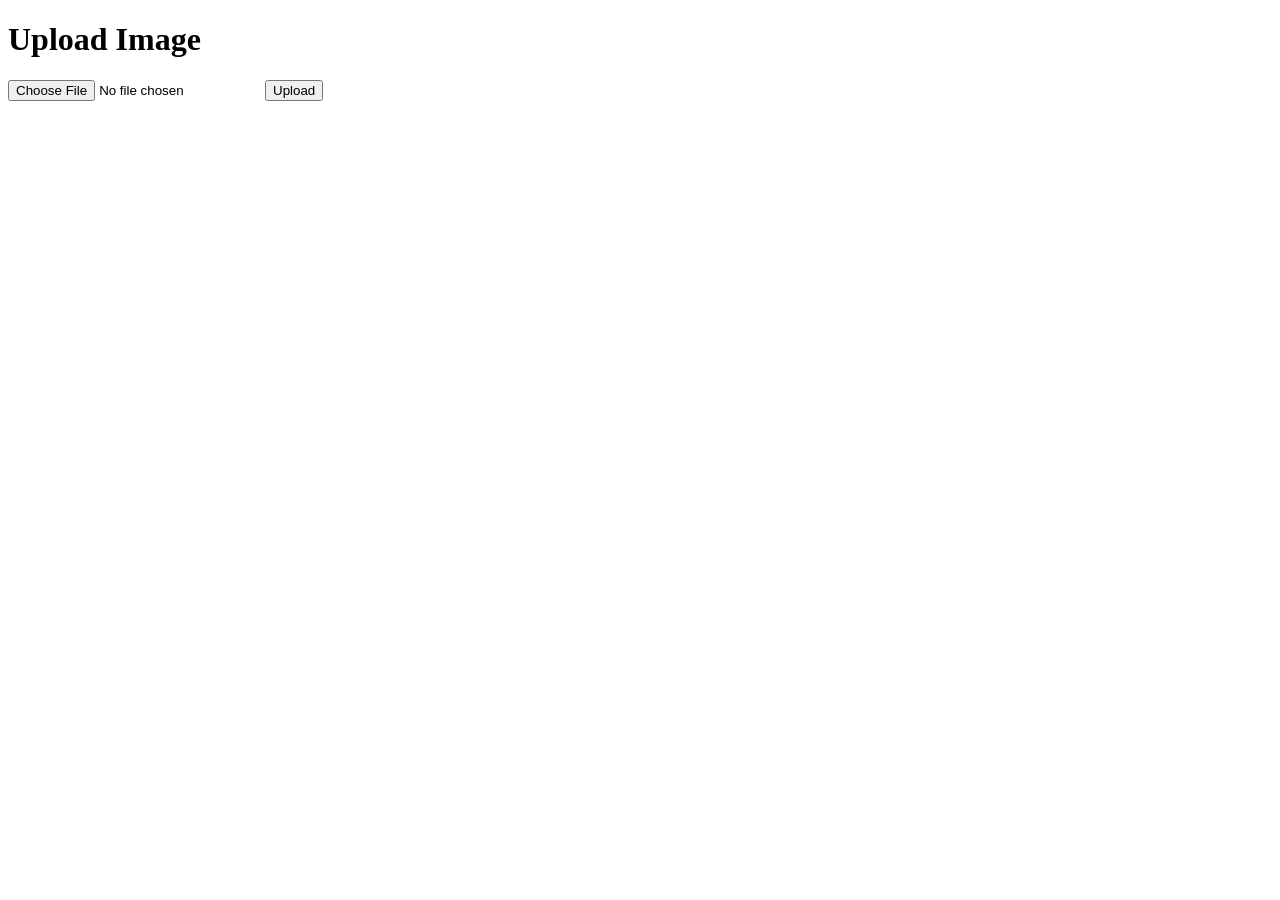
<file: templates/index.html>
<!DOCTYPE html>
<html>
<head>
    <title>Upload Image</title>
</head>
<body>
    <h1>Upload Image</h1>
    <form action="/upload" method="post" enctype="multipart/form-data">
        <input type="file" name="file" id="file">
        <input type="submit" value="Upload">
    </form>
</body>
</html>
</file>
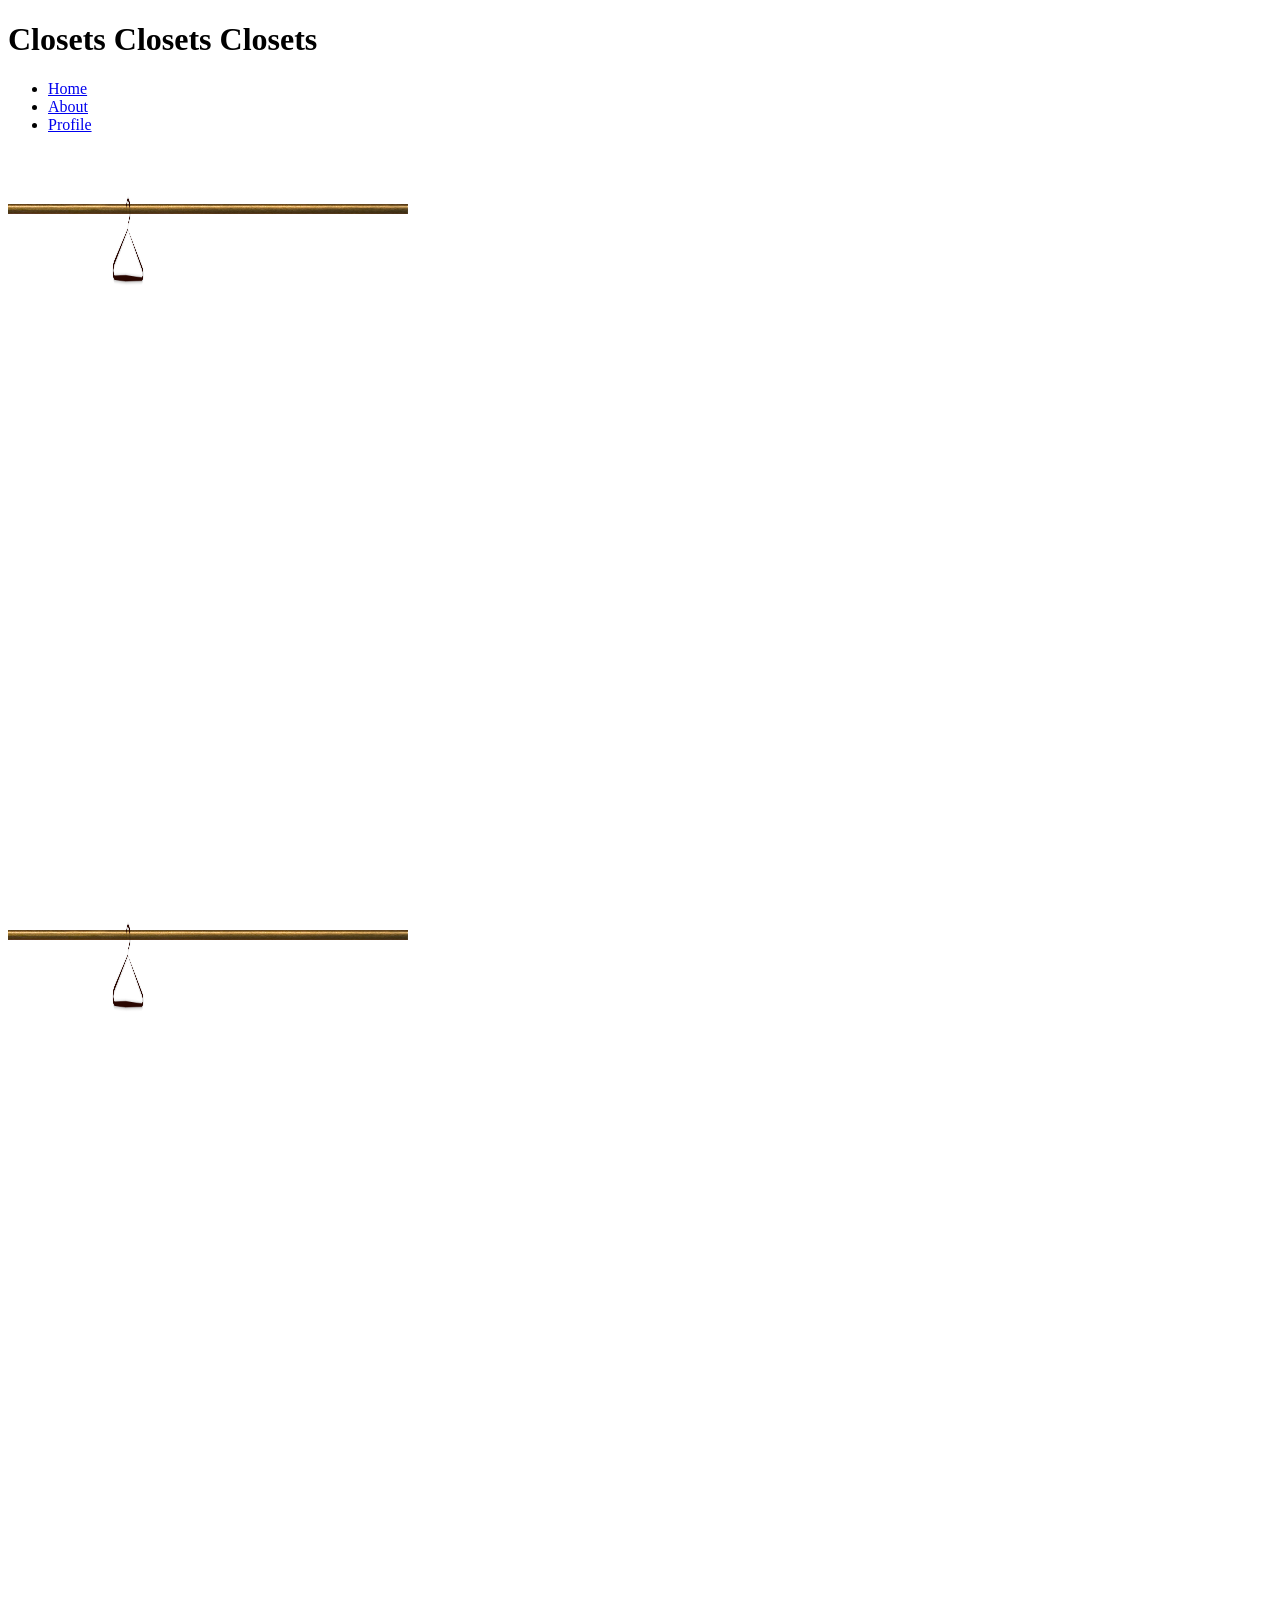
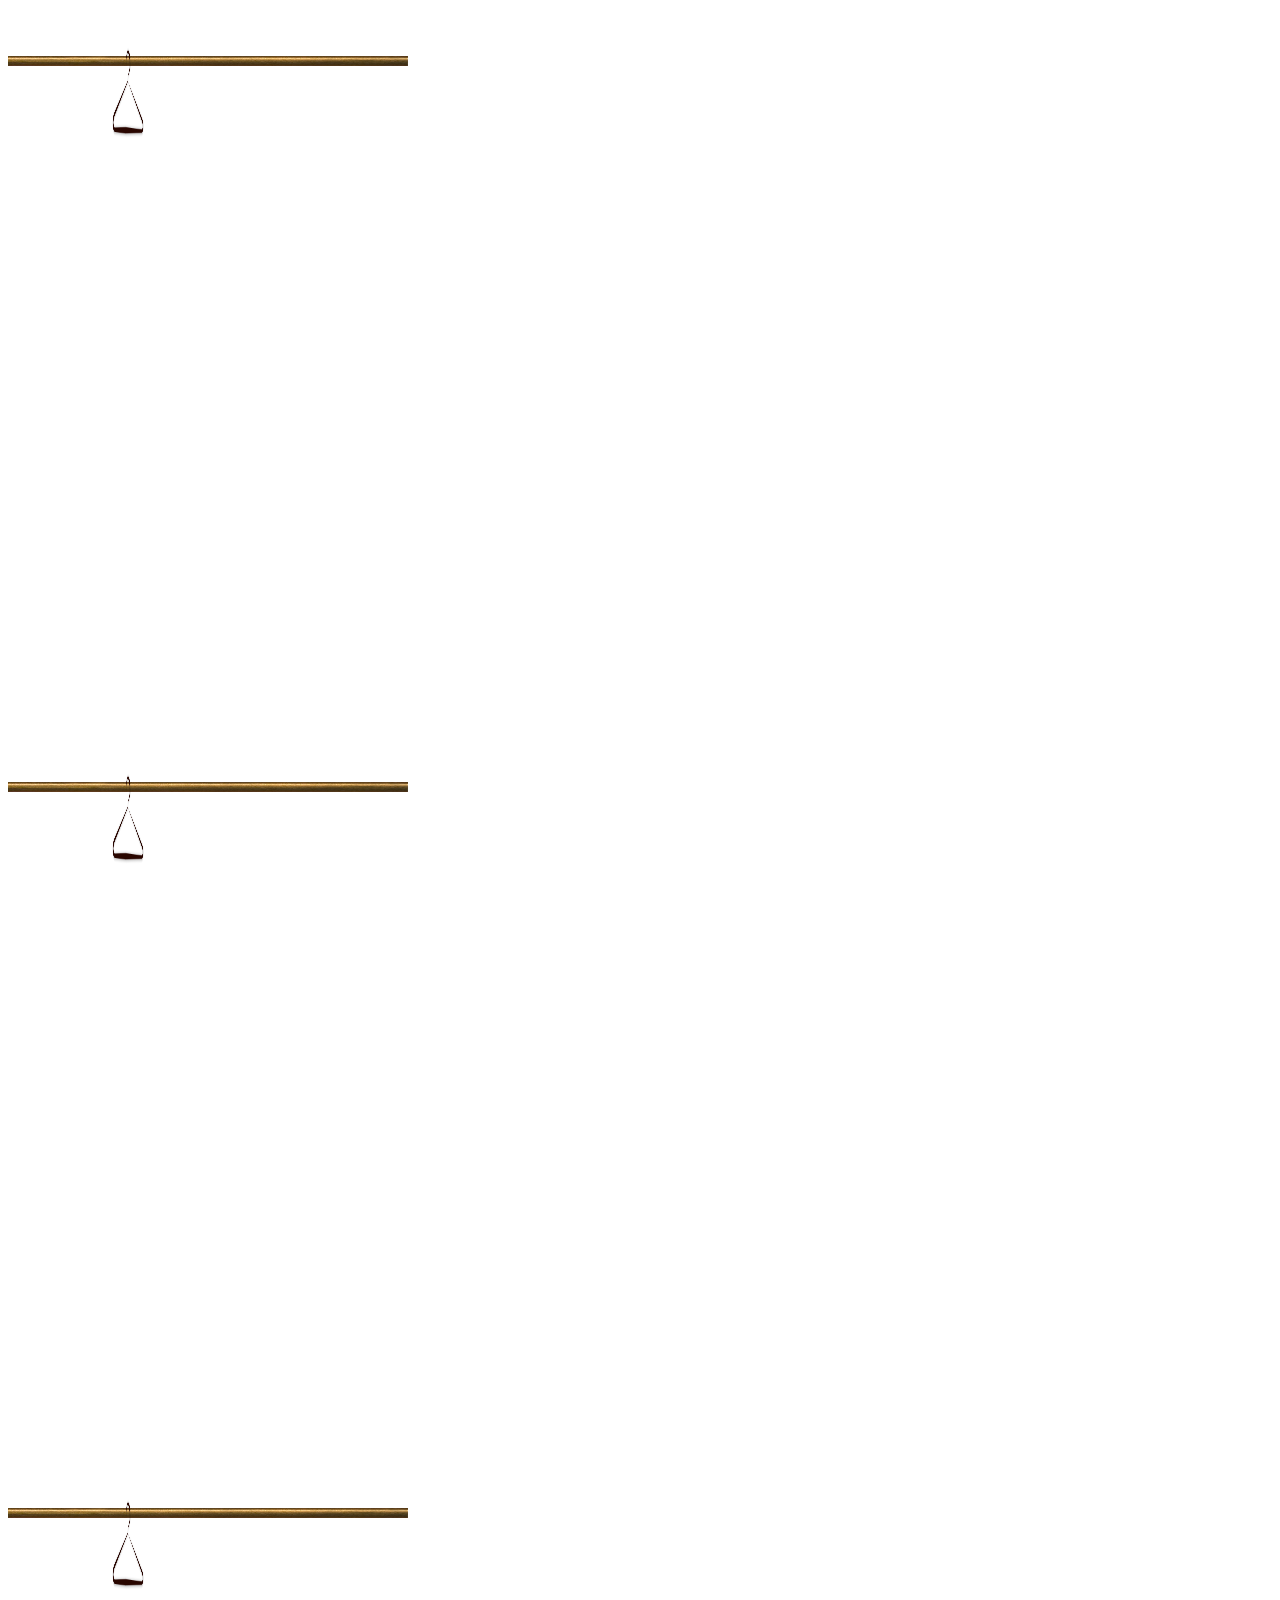
<file: rough.html>
<!DOCTYPE html>
<html>
<head>
	<title>Garment Conveyer</title>
	<meta name="viewport" content="width=device-width, initial-scale=1.0">
    <link rel="stylesheet" type='text/css' href="rough.css">
    <script src="./rough.js"></script>
</head>
<body>
	<div class="container">
		<header>
		  <h1>Closets Closets Closets</h1>
		  <nav>
			<ul>
			  <li><a href="mainpage.html">Home</a></li>
			  <li><a href="#">About</a></li>
			  <li><a href="#">Profile</a></li>
			</ul>
		  </nav>
		</header>
	</div>	
	<div class="conveyor-container">
			<div class="outfit" height="700px">
				<img class="rod" src="rodfinal.png">
				</br>
				<img class="hanger" src="hanger1.png">
				</br>
				<img class="top" src="blouse.png">
				
			</div>

			<div class="outfit" height="700px">
				<img class="rod" src="rodfinal.png">
				</br>
				<img class="hanger" src="hanger1.png">
				</br>
				<img class="top" src="blouse.png">
				
			</div>

			<div class="outfit" height="700px">
				<img class="rod" src="rodfinal.png">
				</br>
				<img class="hanger" src="hanger1.png">
				</br>
				<img class="top" src="blouse.png">
				
			</div>

			<div class="outfit" height="700px">
				<img class="rod" src="rodfinal.png">
				</br>
				<img class="hanger" src="hanger1.png">
				</br>
				<img class="top" src="blouse.png">
				
			</div>

			<div class="outfit" height="700px">
				<img class="rod" src="rodfinal.png">
				</br>
				<img class="hanger" src="hanger1.png">
				</br>
				<img class="top" src="blouse.png">
				
			</div>
		</div>	
	</div>	
</body>
</html>
</file>
<file: rough.css>
/* Style for the conveyer container */
.conveyer-container {
	display: flex;
	flex-wrap: nowrap;
	overflow-x: auto;
	scroll-snap-type: x mandatory;
	width: 100%;
	height: 700px;
}

/* Style for each item on the conveyer
.conveyer-item {
	flex-shrink: 0;
	width: 200px;
	height: 250px;
	background-color: #fff;
	border: 1px solid #ddd;
	margin-right: 20px;
	scroll-snap-align: center;
	cursor: pointer;
	background-image: url('blouse.jpg');
	background-size: cover;
	background-position: center;
	transition: transform 0.2s ease-in-out;
}

/* Style for the selected item */
/* .conveyer-item.selected {
	transform: rotateY(180deg);
} */ 

.hanger-container {
	position: absolute;
	top: 50%;
	left: 50%;
	transform: translate(-50%, -50%);
  }

.rod {
	background-image: url("rodfinal.png");
	background-size: contain;
	background-repeat: no-repeat;
	width: 400px;
	height: 10px;
	position: relative;
	top: 50px; /* adjust to position the rod vertically */
	z-index: 1;
  }

.hanger {
	/* background-image: url("hanger1.png"); */
	background-size: contain;
	background-repeat: no-repeat;
	width: 200px;
	height: 200px;
	position: relative;
	transform: rotate3d(0,1,0,80deg);
	top: -20px; /* adjust to position the hanger on the rod */
	left: 20px; /* adjust to position the hanger on the rod */
	z-index: 2;
	/* transform: rotate(45deg); rotate the hanger to hang on the rod */
  }

  .top {
	background-size: contain;
	background-repeat: no-repeat;
	width: 400px;
	height: 500px;
	position: relative;
	top: -25.2%;
	left: -20%;
	transform: rotate3d(0,1,0,80deg);
	/* top: -165px; /* adjust to position the top on the hanger */
	/* left: -80px; adjust to position the top on the hanger */
	z-index: 3;
	/* transform: rotate(45deg); rotate the hanger to hang on the rod */
  }

  .outfit:hover .hanger {
	transform: rotate3d(0, 0, 0, 0deg);
  }
  
  .outfit:hover .top {
	transform: rotate3d(0, 0, 0, 0deg);
  } 

  /*  end
</file>
